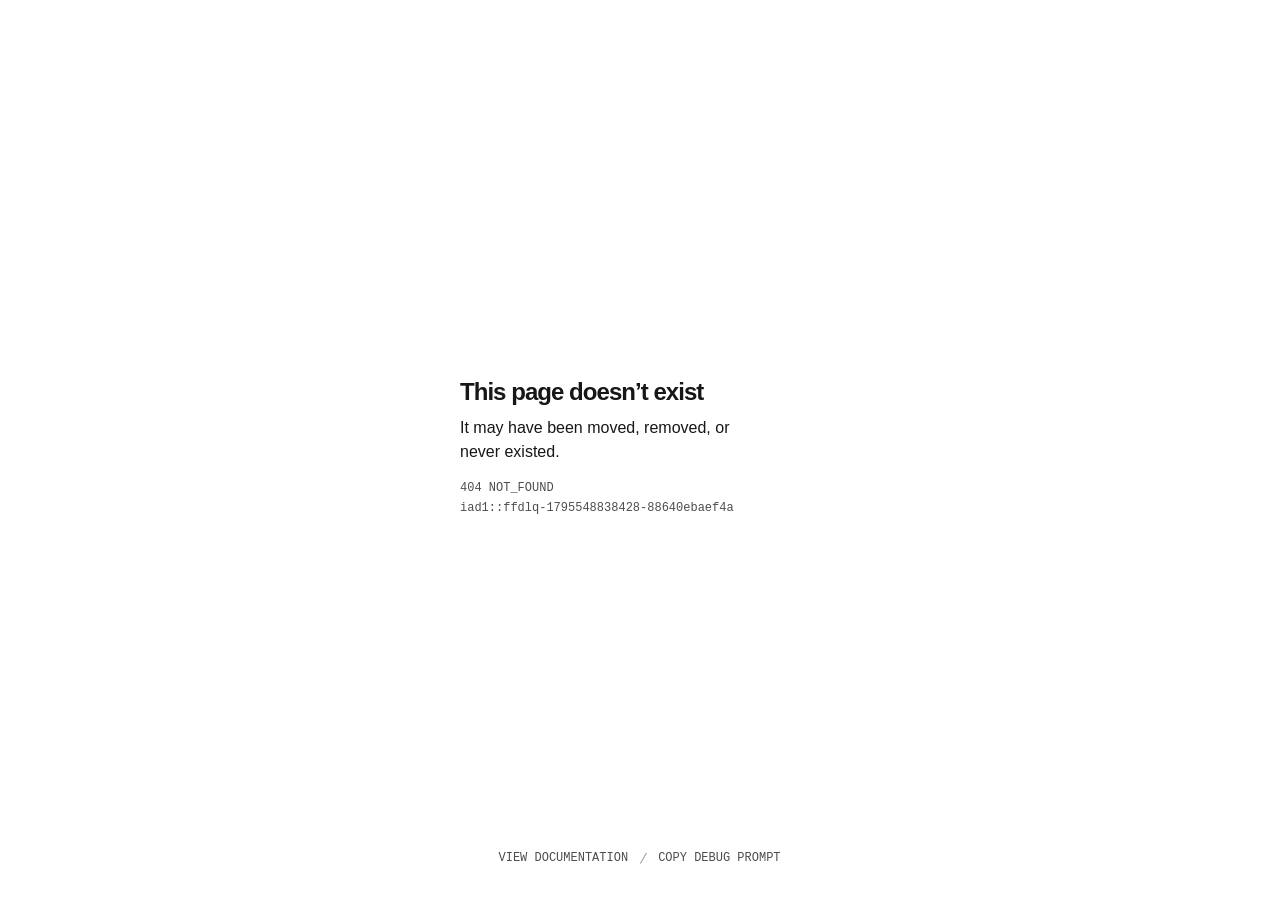
<file: portfolio.html>
<!doctype html><html lang=en><meta charset=utf-8><meta name=viewport content="width=device-width,initial-scale=1"><meta name=theme-color content=#0a0a0a media="(prefers-color-scheme: dark)"><meta name=theme-color content=#ffffff media="(prefers-color-scheme: light)"><title>404: NOT_FOUND</title><style>:root{color-scheme:dark;--content-width: 283px;--content-max-width: 360px;--background: #0a0a0a;--foreground: #ededed;--copy: #ffffff;--secondary: #a0a0a0;--button-background: #ededed;--button-background-hover: #d8d8d8;--button-foreground: #0a0a0a;--divider: #878787;--focus: #0070f3}@media(prefers-color-scheme:light){:root{color-scheme:light;--background: #ffffff;--foreground: #171717;--copy: #171717;--secondary: #4d4d4d;--button-background: #171717;--button-background-hover: #333333;--button-foreground: #ffffff;--divider: #a8a8a8}}*,*::before,*::after{box-sizing:border-box}html,body{min-height:100%}body{margin:0;background:var(--background);color:var(--foreground);font-family:geist,-apple-system,BlinkMacSystemFont,segoe ui,helvetica neue,Arial,sans-serif;font-synthesis:none;-webkit-font-smoothing:antialiased;text-rendering:optimizeLegibility}main{display:grid;min-height:100vh;min-height:100svh;place-items:center;padding:32px}.error-page{width:fit-content;min-width:min(var(--content-width),100%);max-width:min(var(--content-max-width),calc(100vw - 64px));transform:translateY(-4px)}h1,p{margin:0}h1{color:var(--foreground);font-size:24px;font-weight:600;letter-spacing:-.96px;line-height:32px;overflow-wrap:anywhere;text-wrap:pretty}.description{width:100%;margin-top:8px;color:var(--copy);font-size:16px;font-weight:400;line-height:24px;overflow-wrap:anywhere;text-wrap:pretty}.primary-action{appearance:none;display:inline-flex;align-items:center;justify-content:center;min-width:0;height:32px;margin-top:24px;padding:0 12px;border:0;border-radius:6px;background:var(--button-background);color:var(--button-foreground);cursor:pointer;font:inherit;font-size:14px;font-weight:500;line-height:20px;text-decoration:none;transition:background-color 150ms ease,transform 150ms ease;user-select:none}.primary-action[hidden]{display:none}.primary-action[hidden]~.metadata{margin-top:16px}.primary-action:hover{background:var(--button-background-hover)}.primary-action:active{transform:scale(0.98)}.primary-action:focus-visible,.secondary-action:focus-visible{border-radius:6px;outline:2px solid var(--focus);outline-offset:2px}.secondary-actions{position:fixed;bottom:calc(34px + env(safe-area-inset-bottom));left:50%;z-index:1;display:flex;align-items:center;gap:12px;width:var(--content-width);max-width:calc(100vw - 64px);transform:translateX(-50%)}.secondary-action{appearance:none;position:relative;display:flex;align-items:center;justify-content:center;padding:0;border:0;background:0 0;color:var(--secondary);cursor:pointer;font-family:geist mono,sfmono-regular,Consolas,liberation mono,Menlo,monospace;font-size:12px;font-weight:400;letter-spacing:0;line-height:16px;text-decoration:none;text-transform:uppercase;transition:color 150ms ease;user-select:none;white-space:nowrap}.secondary-action::before{position:absolute;inset:-4px 0;content:""}.secondary-action:hover{color:var(--foreground)}.copy-confirmation-icon{position:absolute;top:2px;left:calc(100% + 8px);display:block;width:12px;height:12px;color:var(--secondary);opacity:0;pointer-events:none}.copy-debug-prompt[data-copied] .copy-confirmation-icon{opacity:1}.copy-status{position:absolute;width:1px;height:1px;padding:0;margin:-1px;overflow:hidden;clip:rect(0,0,0,0);white-space:nowrap;border:0}.secondary-action-separator{display:block;flex:none;width:6px;height:10.392px;color:var(--divider);overflow:visible}.metadata{display:flex;flex-direction:column;gap:4px;width:100%;margin-top:23px;color:var(--secondary);font-family:geist mono,sfmono-regular,Consolas,liberation mono,Menlo,monospace;font-size:12px;font-weight:400;letter-spacing:0;line-height:16px;overflow-wrap:anywhere}.metadata-status{text-transform:uppercase}.error-page:not(:has(.primary-action)) .metadata{margin-top:8px}@media(max-width:500px){main{padding:24px}.error-page{max-width:min(var(--content-max-width),calc(100vw - 48px))}.secondary-actions{bottom:calc(24px + env(safe-area-inset-bottom));max-width:calc(100vw - 48px)}.secondary-actions-with-logs{flex-direction:column;align-items:flex-start;gap:8px}.secondary-actions-with-logs .secondary-action-separator{display:none}}@media(prefers-reduced-motion:reduce){.primary-action,.secondary-action{transition:none}}</style><main><section class=error-page aria-labelledby=error-title><h1 id=error-title>This page doesn’t exist</h1><p class=description>It may have been moved, removed, or never existed.</p><button id=go-back-button class=primary-action type=button hidden onclick=history.back()>Go back</button>
<script>if(window.navigation&&window.navigation.canGoBack){document.getElementById('go-back-button').hidden=false}</script><div class=metadata aria-label="HTTP status, error code, and request ID"><p class=metadata-status>404 NOT_FOUND<p>iad1::ffdlq-1795548838428-88640ebaef4a</div></section></main><div class="secondary-actions" aria-label="Documentation, logs, and debugging actions"><a href="https://vercel.com/docs/errors/not_found" class="secondary-action view-documentation" target=_blank rel=noopener aria-label="View NOT_FOUND documentation"><span>View Documentation</span></a><svg class="secondary-action-separator" viewBox="0 0 6 10.3923" fill="none" aria-hidden="true" focusable="false"
      ><path d="M0 10.3923 6 0z" stroke="currentcolor" /></svg>
<button class="secondary-action copy-debug-prompt" type=button data-prompt="Debug this error

404 NOT_FOUND

Request ID: iad1::ffdlq-1795548838428-88640ebaef4a
URL: {url}
User agent: Mozilla&#47;5.0 (compatible; HTTrack&#47;3.x; +https:&#47;&#47;www.httrack.com&#47;)
Docs for this error code: https:&#47;&#47;vercel.com&#47;docs&#47;errors&#47;not_found" data-error-code="NOT_FOUND" data-default-label="Copy NOT_FOUND debugging instructions to clipboard" aria-label="Copy NOT_FOUND debugging instructions to clipboard" onclick=copyDebugPrompt(this) onblur=resetCopyFeedback(this)>
<span>Copy Debug Prompt</span><svg class="copy-confirmation-icon" width="12" height="12" viewBox="0 0 12 12" fill="none" xmlns="http://www.w3.org/2000/svg" aria-hidden="true" focusable="false"
        ><path d="M11.6699 3.00049 11.2715 3.39795 4.67676 9.99268C4.16434 10.505 3.33387 10.5048 2.82129 9.99268L.726562 7.89795.328125 7.50049 1.12402 6.70459 1.52148 7.10303 3.61621 9.19775C3.68945 9.2705 3.80876 9.27077 3.88184 9.19775L10.4766 2.60303 10.874 2.20459 11.6699 3.00049z" fill="currentcolor"
          /></svg></button>
<span class=copy-status role=status aria-live=polite></span></div><script>function resetCopyFeedback(button){clearTimeout(button.copyConfirmationTimeout)
delete button.dataset.copied
if(button.dataset.defaultLabel){button.setAttribute('aria-label',button.dataset.defaultLabel)}else{button.removeAttribute('aria-label')}
var status=button.parentNode.querySelector('.copy-status')
if(status)status.textContent=''}
function showCopyFeedback(button,copied){resetCopyFeedback(button)
if(copied)button.dataset.copied=''
var message=copied?'Copied '+button.dataset.errorCode+' debugging instructions to clipboard':'Unable to copy '+button.dataset.errorCode+' debugging instructions'
button.setAttribute('aria-label',message)
var status=button.parentNode.querySelector('.copy-status')
if(status)status.textContent=message
button.copyConfirmationTimeout=setTimeout(function(){resetCopyFeedback(button)},1300)}
function copyDebugPrompt(button){var onFailure=function(){showCopyFeedback(button,false)}
try{if(!navigator.clipboard||typeof navigator.clipboard.writeText!=='function'){onFailure()
return}
var prompt=button.dataset.prompt.split('{url}').join(window.location.href)
navigator.clipboard.writeText(prompt).then(function(){showCopyFeedback(button,true)},onFailure)}catch(_error){onFailure()}}</script>
</file>
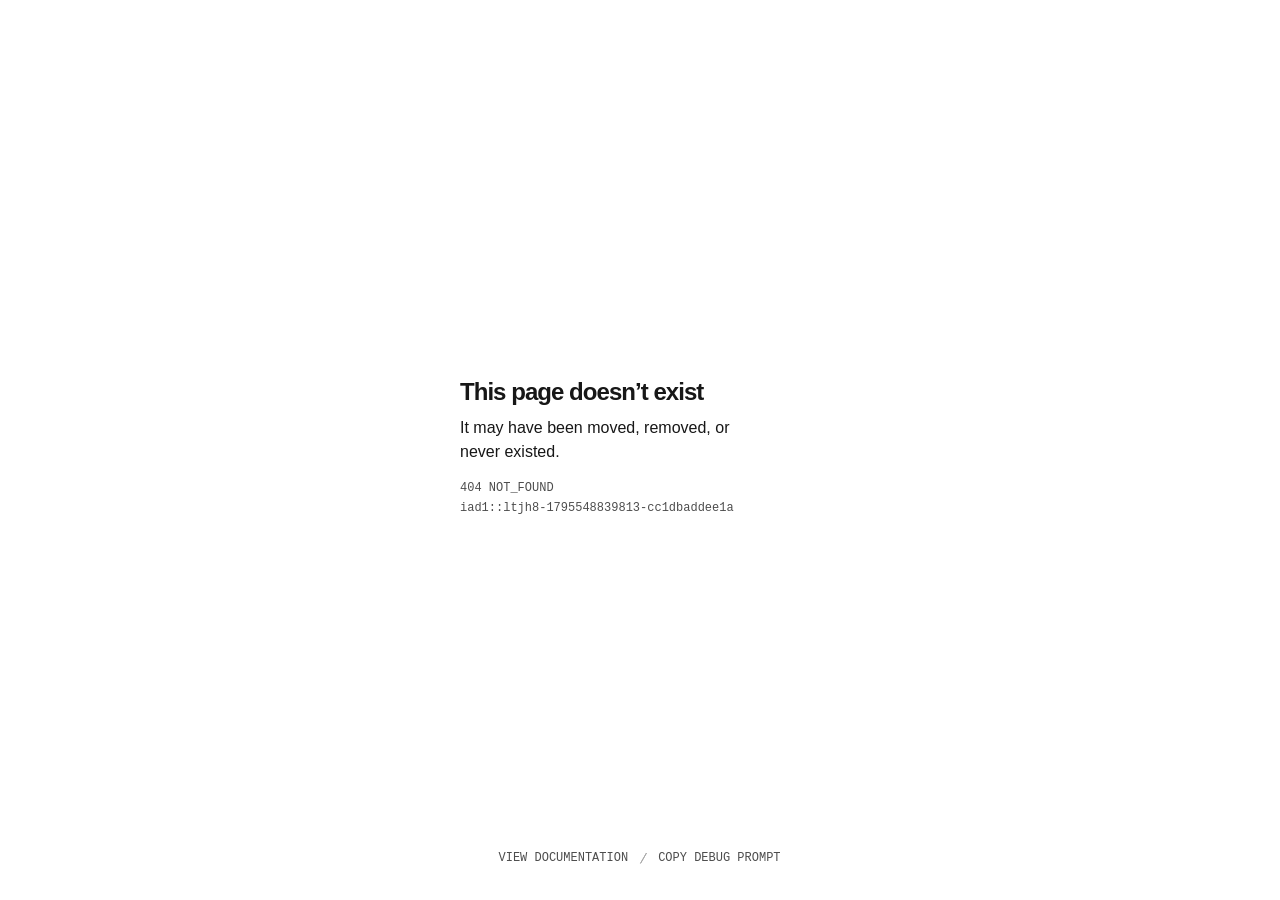
<file: assets/images/david.jpeg0.html>
<!doctype html><html lang=en><meta charset=utf-8><meta name=viewport content="width=device-width,initial-scale=1"><meta name=theme-color content=#0a0a0a media="(prefers-color-scheme: dark)"><meta name=theme-color content=#ffffff media="(prefers-color-scheme: light)"><title>404: NOT_FOUND</title><style>:root{color-scheme:dark;--content-width: 283px;--content-max-width: 360px;--background: #0a0a0a;--foreground: #ededed;--copy: #ffffff;--secondary: #a0a0a0;--button-background: #ededed;--button-background-hover: #d8d8d8;--button-foreground: #0a0a0a;--divider: #878787;--focus: #0070f3}@media(prefers-color-scheme:light){:root{color-scheme:light;--background: #ffffff;--foreground: #171717;--copy: #171717;--secondary: #4d4d4d;--button-background: #171717;--button-background-hover: #333333;--button-foreground: #ffffff;--divider: #a8a8a8}}*,*::before,*::after{box-sizing:border-box}html,body{min-height:100%}body{margin:0;background:var(--background);color:var(--foreground);font-family:geist,-apple-system,BlinkMacSystemFont,segoe ui,helvetica neue,Arial,sans-serif;font-synthesis:none;-webkit-font-smoothing:antialiased;text-rendering:optimizeLegibility}main{display:grid;min-height:100vh;min-height:100svh;place-items:center;padding:32px}.error-page{width:fit-content;min-width:min(var(--content-width),100%);max-width:min(var(--content-max-width),calc(100vw - 64px));transform:translateY(-4px)}h1,p{margin:0}h1{color:var(--foreground);font-size:24px;font-weight:600;letter-spacing:-.96px;line-height:32px;overflow-wrap:anywhere;text-wrap:pretty}.description{width:100%;margin-top:8px;color:var(--copy);font-size:16px;font-weight:400;line-height:24px;overflow-wrap:anywhere;text-wrap:pretty}.primary-action{appearance:none;display:inline-flex;align-items:center;justify-content:center;min-width:0;height:32px;margin-top:24px;padding:0 12px;border:0;border-radius:6px;background:var(--button-background);color:var(--button-foreground);cursor:pointer;font:inherit;font-size:14px;font-weight:500;line-height:20px;text-decoration:none;transition:background-color 150ms ease,transform 150ms ease;user-select:none}.primary-action[hidden]{display:none}.primary-action[hidden]~.metadata{margin-top:16px}.primary-action:hover{background:var(--button-background-hover)}.primary-action:active{transform:scale(0.98)}.primary-action:focus-visible,.secondary-action:focus-visible{border-radius:6px;outline:2px solid var(--focus);outline-offset:2px}.secondary-actions{position:fixed;bottom:calc(34px + env(safe-area-inset-bottom));left:50%;z-index:1;display:flex;align-items:center;gap:12px;width:var(--content-width);max-width:calc(100vw - 64px);transform:translateX(-50%)}.secondary-action{appearance:none;position:relative;display:flex;align-items:center;justify-content:center;padding:0;border:0;background:0 0;color:var(--secondary);cursor:pointer;font-family:geist mono,sfmono-regular,Consolas,liberation mono,Menlo,monospace;font-size:12px;font-weight:400;letter-spacing:0;line-height:16px;text-decoration:none;text-transform:uppercase;transition:color 150ms ease;user-select:none;white-space:nowrap}.secondary-action::before{position:absolute;inset:-4px 0;content:""}.secondary-action:hover{color:var(--foreground)}.copy-confirmation-icon{position:absolute;top:2px;left:calc(100% + 8px);display:block;width:12px;height:12px;color:var(--secondary);opacity:0;pointer-events:none}.copy-debug-prompt[data-copied] .copy-confirmation-icon{opacity:1}.copy-status{position:absolute;width:1px;height:1px;padding:0;margin:-1px;overflow:hidden;clip:rect(0,0,0,0);white-space:nowrap;border:0}.secondary-action-separator{display:block;flex:none;width:6px;height:10.392px;color:var(--divider);overflow:visible}.metadata{display:flex;flex-direction:column;gap:4px;width:100%;margin-top:23px;color:var(--secondary);font-family:geist mono,sfmono-regular,Consolas,liberation mono,Menlo,monospace;font-size:12px;font-weight:400;letter-spacing:0;line-height:16px;overflow-wrap:anywhere}.metadata-status{text-transform:uppercase}.error-page:not(:has(.primary-action)) .metadata{margin-top:8px}@media(max-width:500px){main{padding:24px}.error-page{max-width:min(var(--content-max-width),calc(100vw - 48px))}.secondary-actions{bottom:calc(24px + env(safe-area-inset-bottom));max-width:calc(100vw - 48px)}.secondary-actions-with-logs{flex-direction:column;align-items:flex-start;gap:8px}.secondary-actions-with-logs .secondary-action-separator{display:none}}@media(prefers-reduced-motion:reduce){.primary-action,.secondary-action{transition:none}}</style><main><section class=error-page aria-labelledby=error-title><h1 id=error-title>This page doesn’t exist</h1><p class=description>It may have been moved, removed, or never existed.</p><button id=go-back-button class=primary-action type=button hidden onclick=history.back()>Go back</button>
<script>if(window.navigation&&window.navigation.canGoBack){document.getElementById('go-back-button').hidden=false}</script><div class=metadata aria-label="HTTP status, error code, and request ID"><p class=metadata-status>404 NOT_FOUND<p>iad1::ltjh8-1795548839813-cc1dbaddee1a</div></section></main><div class="secondary-actions" aria-label="Documentation, logs, and debugging actions"><a href="https://vercel.com/docs/errors/not_found" class="secondary-action view-documentation" target=_blank rel=noopener aria-label="View NOT_FOUND documentation"><span>View Documentation</span></a><svg class="secondary-action-separator" viewBox="0 0 6 10.3923" fill="none" aria-hidden="true" focusable="false"
      ><path d="M0 10.3923 6 0z" stroke="currentcolor" /></svg>
<button class="secondary-action copy-debug-prompt" type=button data-prompt="Debug this error

404 NOT_FOUND

Request ID: iad1::ltjh8-1795548839813-cc1dbaddee1a
URL: {url}
User agent: Mozilla&#47;5.0 (compatible; HTTrack&#47;3.x; +https:&#47;&#47;www.httrack.com&#47;)
Docs for this error code: https:&#47;&#47;vercel.com&#47;docs&#47;errors&#47;not_found" data-error-code="NOT_FOUND" data-default-label="Copy NOT_FOUND debugging instructions to clipboard" aria-label="Copy NOT_FOUND debugging instructions to clipboard" onclick=copyDebugPrompt(this) onblur=resetCopyFeedback(this)>
<span>Copy Debug Prompt</span><svg class="copy-confirmation-icon" width="12" height="12" viewBox="0 0 12 12" fill="none" xmlns="http://www.w3.org/2000/svg" aria-hidden="true" focusable="false"
        ><path d="M11.6699 3.00049 11.2715 3.39795 4.67676 9.99268C4.16434 10.505 3.33387 10.5048 2.82129 9.99268L.726562 7.89795.328125 7.50049 1.12402 6.70459 1.52148 7.10303 3.61621 9.19775C3.68945 9.2705 3.80876 9.27077 3.88184 9.19775L10.4766 2.60303 10.874 2.20459 11.6699 3.00049z" fill="currentcolor"
          /></svg></button>
<span class=copy-status role=status aria-live=polite></span></div><script>function resetCopyFeedback(button){clearTimeout(button.copyConfirmationTimeout)
delete button.dataset.copied
if(button.dataset.defaultLabel){button.setAttribute('aria-label',button.dataset.defaultLabel)}else{button.removeAttribute('aria-label')}
var status=button.parentNode.querySelector('.copy-status')
if(status)status.textContent=''}
function showCopyFeedback(button,copied){resetCopyFeedback(button)
if(copied)button.dataset.copied=''
var message=copied?'Copied '+button.dataset.errorCode+' debugging instructions to clipboard':'Unable to copy '+button.dataset.errorCode+' debugging instructions'
button.setAttribute('aria-label',message)
var status=button.parentNode.querySelector('.copy-status')
if(status)status.textContent=message
button.copyConfirmationTimeout=setTimeout(function(){resetCopyFeedback(button)},1300)}
function copyDebugPrompt(button){var onFailure=function(){showCopyFeedback(button,false)}
try{if(!navigator.clipboard||typeof navigator.clipboard.writeText!=='function'){onFailure()
return}
var prompt=button.dataset.prompt.split('{url}').join(window.location.href)
navigator.clipboard.writeText(prompt).then(function(){showCopyFeedback(button,true)},onFailure)}catch(_error){onFailure()}}</script>
</file>
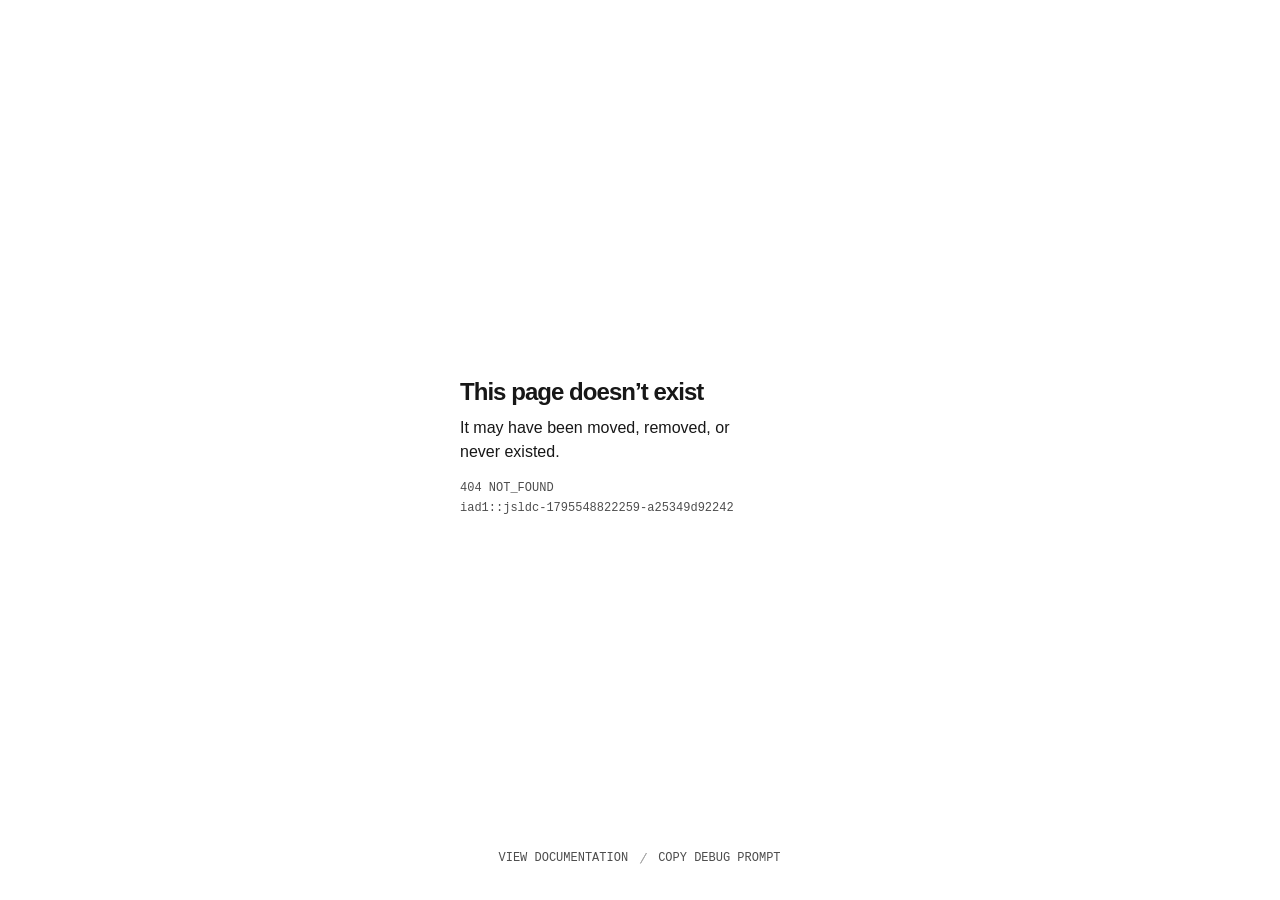
<file: assets/images/emma.html>
<!doctype html><html lang=en><meta charset=utf-8><meta name=viewport content="width=device-width,initial-scale=1"><meta name=theme-color content=#0a0a0a media="(prefers-color-scheme: dark)"><meta name=theme-color content=#ffffff media="(prefers-color-scheme: light)"><title>404: NOT_FOUND</title><style>:root{color-scheme:dark;--content-width: 283px;--content-max-width: 360px;--background: #0a0a0a;--foreground: #ededed;--copy: #ffffff;--secondary: #a0a0a0;--button-background: #ededed;--button-background-hover: #d8d8d8;--button-foreground: #0a0a0a;--divider: #878787;--focus: #0070f3}@media(prefers-color-scheme:light){:root{color-scheme:light;--background: #ffffff;--foreground: #171717;--copy: #171717;--secondary: #4d4d4d;--button-background: #171717;--button-background-hover: #333333;--button-foreground: #ffffff;--divider: #a8a8a8}}*,*::before,*::after{box-sizing:border-box}html,body{min-height:100%}body{margin:0;background:var(--background);color:var(--foreground);font-family:geist,-apple-system,BlinkMacSystemFont,segoe ui,helvetica neue,Arial,sans-serif;font-synthesis:none;-webkit-font-smoothing:antialiased;text-rendering:optimizeLegibility}main{display:grid;min-height:100vh;min-height:100svh;place-items:center;padding:32px}.error-page{width:fit-content;min-width:min(var(--content-width),100%);max-width:min(var(--content-max-width),calc(100vw - 64px));transform:translateY(-4px)}h1,p{margin:0}h1{color:var(--foreground);font-size:24px;font-weight:600;letter-spacing:-.96px;line-height:32px;overflow-wrap:anywhere;text-wrap:pretty}.description{width:100%;margin-top:8px;color:var(--copy);font-size:16px;font-weight:400;line-height:24px;overflow-wrap:anywhere;text-wrap:pretty}.primary-action{appearance:none;display:inline-flex;align-items:center;justify-content:center;min-width:0;height:32px;margin-top:24px;padding:0 12px;border:0;border-radius:6px;background:var(--button-background);color:var(--button-foreground);cursor:pointer;font:inherit;font-size:14px;font-weight:500;line-height:20px;text-decoration:none;transition:background-color 150ms ease,transform 150ms ease;user-select:none}.primary-action[hidden]{display:none}.primary-action[hidden]~.metadata{margin-top:16px}.primary-action:hover{background:var(--button-background-hover)}.primary-action:active{transform:scale(0.98)}.primary-action:focus-visible,.secondary-action:focus-visible{border-radius:6px;outline:2px solid var(--focus);outline-offset:2px}.secondary-actions{position:fixed;bottom:calc(34px + env(safe-area-inset-bottom));left:50%;z-index:1;display:flex;align-items:center;gap:12px;width:var(--content-width);max-width:calc(100vw - 64px);transform:translateX(-50%)}.secondary-action{appearance:none;position:relative;display:flex;align-items:center;justify-content:center;padding:0;border:0;background:0 0;color:var(--secondary);cursor:pointer;font-family:geist mono,sfmono-regular,Consolas,liberation mono,Menlo,monospace;font-size:12px;font-weight:400;letter-spacing:0;line-height:16px;text-decoration:none;text-transform:uppercase;transition:color 150ms ease;user-select:none;white-space:nowrap}.secondary-action::before{position:absolute;inset:-4px 0;content:""}.secondary-action:hover{color:var(--foreground)}.copy-confirmation-icon{position:absolute;top:2px;left:calc(100% + 8px);display:block;width:12px;height:12px;color:var(--secondary);opacity:0;pointer-events:none}.copy-debug-prompt[data-copied] .copy-confirmation-icon{opacity:1}.copy-status{position:absolute;width:1px;height:1px;padding:0;margin:-1px;overflow:hidden;clip:rect(0,0,0,0);white-space:nowrap;border:0}.secondary-action-separator{display:block;flex:none;width:6px;height:10.392px;color:var(--divider);overflow:visible}.metadata{display:flex;flex-direction:column;gap:4px;width:100%;margin-top:23px;color:var(--secondary);font-family:geist mono,sfmono-regular,Consolas,liberation mono,Menlo,monospace;font-size:12px;font-weight:400;letter-spacing:0;line-height:16px;overflow-wrap:anywhere}.metadata-status{text-transform:uppercase}.error-page:not(:has(.primary-action)) .metadata{margin-top:8px}@media(max-width:500px){main{padding:24px}.error-page{max-width:min(var(--content-max-width),calc(100vw - 48px))}.secondary-actions{bottom:calc(24px + env(safe-area-inset-bottom));max-width:calc(100vw - 48px)}.secondary-actions-with-logs{flex-direction:column;align-items:flex-start;gap:8px}.secondary-actions-with-logs .secondary-action-separator{display:none}}@media(prefers-reduced-motion:reduce){.primary-action,.secondary-action{transition:none}}</style><main><section class=error-page aria-labelledby=error-title><h1 id=error-title>This page doesn’t exist</h1><p class=description>It may have been moved, removed, or never existed.</p><button id=go-back-button class=primary-action type=button hidden onclick=history.back()>Go back</button>
<script>if(window.navigation&&window.navigation.canGoBack){document.getElementById('go-back-button').hidden=false}</script><div class=metadata aria-label="HTTP status, error code, and request ID"><p class=metadata-status>404 NOT_FOUND<p>iad1::jsldc-1795548822259-a25349d92242</div></section></main><div class="secondary-actions" aria-label="Documentation, logs, and debugging actions"><a href="https://vercel.com/docs/errors/not_found" class="secondary-action view-documentation" target=_blank rel=noopener aria-label="View NOT_FOUND documentation"><span>View Documentation</span></a><svg class="secondary-action-separator" viewBox="0 0 6 10.3923" fill="none" aria-hidden="true" focusable="false"
      ><path d="M0 10.3923 6 0z" stroke="currentcolor" /></svg>
<button class="secondary-action copy-debug-prompt" type=button data-prompt="Debug this error

404 NOT_FOUND

Request ID: iad1::jsldc-1795548822259-a25349d92242
URL: {url}
User agent: Mozilla&#47;5.0 (compatible; HTTrack&#47;3.x; +https:&#47;&#47;www.httrack.com&#47;)
Docs for this error code: https:&#47;&#47;vercel.com&#47;docs&#47;errors&#47;not_found" data-error-code="NOT_FOUND" data-default-label="Copy NOT_FOUND debugging instructions to clipboard" aria-label="Copy NOT_FOUND debugging instructions to clipboard" onclick=copyDebugPrompt(this) onblur=resetCopyFeedback(this)>
<span>Copy Debug Prompt</span><svg class="copy-confirmation-icon" width="12" height="12" viewBox="0 0 12 12" fill="none" xmlns="http://www.w3.org/2000/svg" aria-hidden="true" focusable="false"
        ><path d="M11.6699 3.00049 11.2715 3.39795 4.67676 9.99268C4.16434 10.505 3.33387 10.5048 2.82129 9.99268L.726562 7.89795.328125 7.50049 1.12402 6.70459 1.52148 7.10303 3.61621 9.19775C3.68945 9.2705 3.80876 9.27077 3.88184 9.19775L10.4766 2.60303 10.874 2.20459 11.6699 3.00049z" fill="currentcolor"
          /></svg></button>
<span class=copy-status role=status aria-live=polite></span></div><script>function resetCopyFeedback(button){clearTimeout(button.copyConfirmationTimeout)
delete button.dataset.copied
if(button.dataset.defaultLabel){button.setAttribute('aria-label',button.dataset.defaultLabel)}else{button.removeAttribute('aria-label')}
var status=button.parentNode.querySelector('.copy-status')
if(status)status.textContent=''}
function showCopyFeedback(button,copied){resetCopyFeedback(button)
if(copied)button.dataset.copied=''
var message=copied?'Copied '+button.dataset.errorCode+' debugging instructions to clipboard':'Unable to copy '+button.dataset.errorCode+' debugging instructions'
button.setAttribute('aria-label',message)
var status=button.parentNode.querySelector('.copy-status')
if(status)status.textContent=message
button.copyConfirmationTimeout=setTimeout(function(){resetCopyFeedback(button)},1300)}
function copyDebugPrompt(button){var onFailure=function(){showCopyFeedback(button,false)}
try{if(!navigator.clipboard||typeof navigator.clipboard.writeText!=='function'){onFailure()
return}
var prompt=button.dataset.prompt.split('{url}').join(window.location.href)
navigator.clipboard.writeText(prompt).then(function(){showCopyFeedback(button,true)},onFailure)}catch(_error){onFailure()}}</script>
</file>
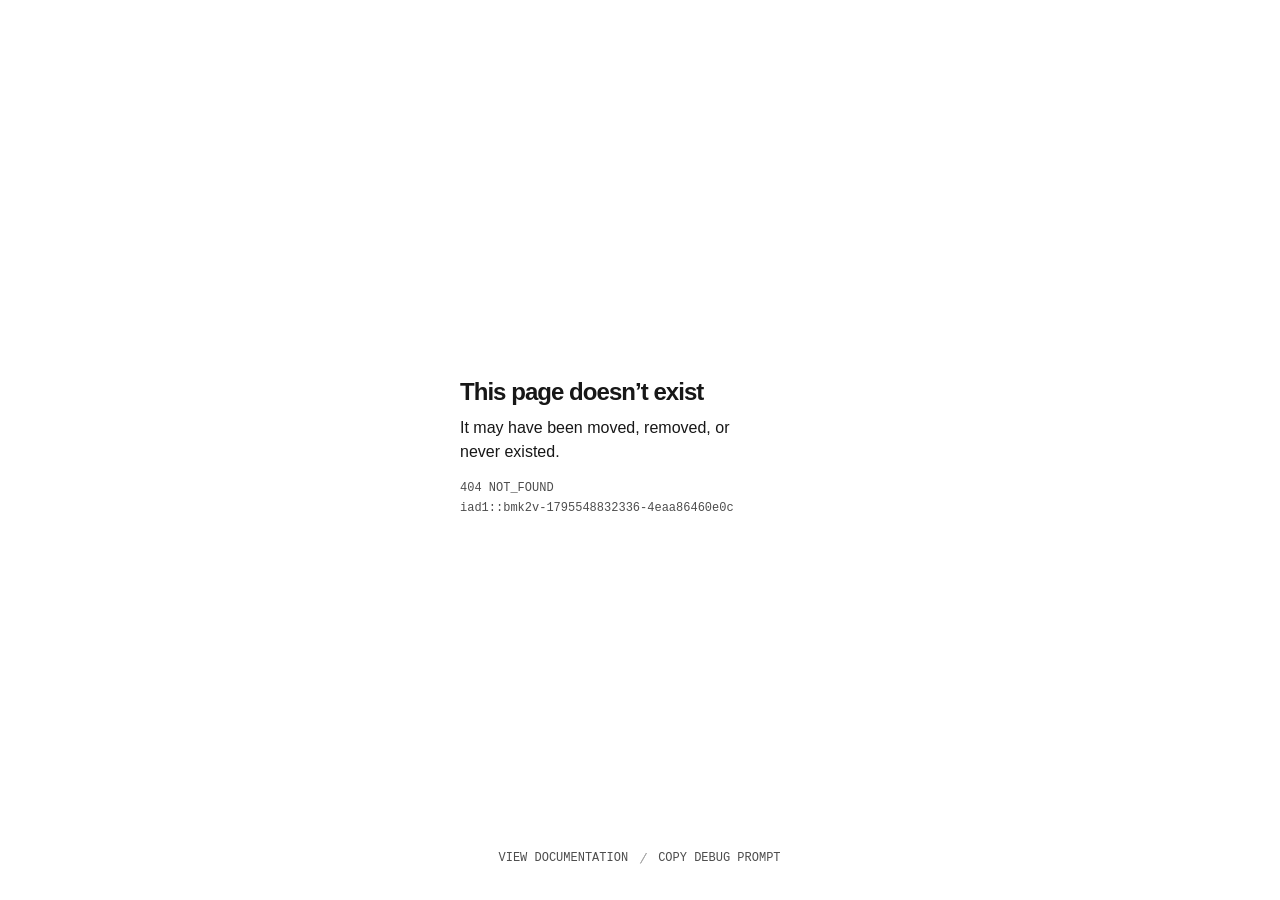
<file: assets/css/assets/images/project.html>
<!doctype html><html lang=en><meta charset=utf-8><meta name=viewport content="width=device-width,initial-scale=1"><meta name=theme-color content=#0a0a0a media="(prefers-color-scheme: dark)"><meta name=theme-color content=#ffffff media="(prefers-color-scheme: light)"><title>404: NOT_FOUND</title><style>:root{color-scheme:dark;--content-width: 283px;--content-max-width: 360px;--background: #0a0a0a;--foreground: #ededed;--copy: #ffffff;--secondary: #a0a0a0;--button-background: #ededed;--button-background-hover: #d8d8d8;--button-foreground: #0a0a0a;--divider: #878787;--focus: #0070f3}@media(prefers-color-scheme:light){:root{color-scheme:light;--background: #ffffff;--foreground: #171717;--copy: #171717;--secondary: #4d4d4d;--button-background: #171717;--button-background-hover: #333333;--button-foreground: #ffffff;--divider: #a8a8a8}}*,*::before,*::after{box-sizing:border-box}html,body{min-height:100%}body{margin:0;background:var(--background);color:var(--foreground);font-family:geist,-apple-system,BlinkMacSystemFont,segoe ui,helvetica neue,Arial,sans-serif;font-synthesis:none;-webkit-font-smoothing:antialiased;text-rendering:optimizeLegibility}main{display:grid;min-height:100vh;min-height:100svh;place-items:center;padding:32px}.error-page{width:fit-content;min-width:min(var(--content-width),100%);max-width:min(var(--content-max-width),calc(100vw - 64px));transform:translateY(-4px)}h1,p{margin:0}h1{color:var(--foreground);font-size:24px;font-weight:600;letter-spacing:-.96px;line-height:32px;overflow-wrap:anywhere;text-wrap:pretty}.description{width:100%;margin-top:8px;color:var(--copy);font-size:16px;font-weight:400;line-height:24px;overflow-wrap:anywhere;text-wrap:pretty}.primary-action{appearance:none;display:inline-flex;align-items:center;justify-content:center;min-width:0;height:32px;margin-top:24px;padding:0 12px;border:0;border-radius:6px;background:var(--button-background);color:var(--button-foreground);cursor:pointer;font:inherit;font-size:14px;font-weight:500;line-height:20px;text-decoration:none;transition:background-color 150ms ease,transform 150ms ease;user-select:none}.primary-action[hidden]{display:none}.primary-action[hidden]~.metadata{margin-top:16px}.primary-action:hover{background:var(--button-background-hover)}.primary-action:active{transform:scale(0.98)}.primary-action:focus-visible,.secondary-action:focus-visible{border-radius:6px;outline:2px solid var(--focus);outline-offset:2px}.secondary-actions{position:fixed;bottom:calc(34px + env(safe-area-inset-bottom));left:50%;z-index:1;display:flex;align-items:center;gap:12px;width:var(--content-width);max-width:calc(100vw - 64px);transform:translateX(-50%)}.secondary-action{appearance:none;position:relative;display:flex;align-items:center;justify-content:center;padding:0;border:0;background:0 0;color:var(--secondary);cursor:pointer;font-family:geist mono,sfmono-regular,Consolas,liberation mono,Menlo,monospace;font-size:12px;font-weight:400;letter-spacing:0;line-height:16px;text-decoration:none;text-transform:uppercase;transition:color 150ms ease;user-select:none;white-space:nowrap}.secondary-action::before{position:absolute;inset:-4px 0;content:""}.secondary-action:hover{color:var(--foreground)}.copy-confirmation-icon{position:absolute;top:2px;left:calc(100% + 8px);display:block;width:12px;height:12px;color:var(--secondary);opacity:0;pointer-events:none}.copy-debug-prompt[data-copied] .copy-confirmation-icon{opacity:1}.copy-status{position:absolute;width:1px;height:1px;padding:0;margin:-1px;overflow:hidden;clip:rect(0,0,0,0);white-space:nowrap;border:0}.secondary-action-separator{display:block;flex:none;width:6px;height:10.392px;color:var(--divider);overflow:visible}.metadata{display:flex;flex-direction:column;gap:4px;width:100%;margin-top:23px;color:var(--secondary);font-family:geist mono,sfmono-regular,Consolas,liberation mono,Menlo,monospace;font-size:12px;font-weight:400;letter-spacing:0;line-height:16px;overflow-wrap:anywhere}.metadata-status{text-transform:uppercase}.error-page:not(:has(.primary-action)) .metadata{margin-top:8px}@media(max-width:500px){main{padding:24px}.error-page{max-width:min(var(--content-max-width),calc(100vw - 48px))}.secondary-actions{bottom:calc(24px + env(safe-area-inset-bottom));max-width:calc(100vw - 48px)}.secondary-actions-with-logs{flex-direction:column;align-items:flex-start;gap:8px}.secondary-actions-with-logs .secondary-action-separator{display:none}}@media(prefers-reduced-motion:reduce){.primary-action,.secondary-action{transition:none}}</style><main><section class=error-page aria-labelledby=error-title><h1 id=error-title>This page doesn’t exist</h1><p class=description>It may have been moved, removed, or never existed.</p><button id=go-back-button class=primary-action type=button hidden onclick=history.back()>Go back</button>
<script>if(window.navigation&&window.navigation.canGoBack){document.getElementById('go-back-button').hidden=false}</script><div class=metadata aria-label="HTTP status, error code, and request ID"><p class=metadata-status>404 NOT_FOUND<p>iad1::bmk2v-1795548832336-4eaa86460e0c</div></section></main><div class="secondary-actions" aria-label="Documentation, logs, and debugging actions"><a href="https://vercel.com/docs/errors/not_found" class="secondary-action view-documentation" target=_blank rel=noopener aria-label="View NOT_FOUND documentation"><span>View Documentation</span></a><svg class="secondary-action-separator" viewBox="0 0 6 10.3923" fill="none" aria-hidden="true" focusable="false"
      ><path d="M0 10.3923 6 0z" stroke="currentcolor" /></svg>
<button class="secondary-action copy-debug-prompt" type=button data-prompt="Debug this error

404 NOT_FOUND

Request ID: iad1::bmk2v-1795548832336-4eaa86460e0c
URL: {url}
User agent: Mozilla&#47;5.0 (compatible; HTTrack&#47;3.x; +https:&#47;&#47;www.httrack.com&#47;)
Docs for this error code: https:&#47;&#47;vercel.com&#47;docs&#47;errors&#47;not_found" data-error-code="NOT_FOUND" data-default-label="Copy NOT_FOUND debugging instructions to clipboard" aria-label="Copy NOT_FOUND debugging instructions to clipboard" onclick=copyDebugPrompt(this) onblur=resetCopyFeedback(this)>
<span>Copy Debug Prompt</span><svg class="copy-confirmation-icon" width="12" height="12" viewBox="0 0 12 12" fill="none" xmlns="http://www.w3.org/2000/svg" aria-hidden="true" focusable="false"
        ><path d="M11.6699 3.00049 11.2715 3.39795 4.67676 9.99268C4.16434 10.505 3.33387 10.5048 2.82129 9.99268L.726562 7.89795.328125 7.50049 1.12402 6.70459 1.52148 7.10303 3.61621 9.19775C3.68945 9.2705 3.80876 9.27077 3.88184 9.19775L10.4766 2.60303 10.874 2.20459 11.6699 3.00049z" fill="currentcolor"
          /></svg></button>
<span class=copy-status role=status aria-live=polite></span></div><script>function resetCopyFeedback(button){clearTimeout(button.copyConfirmationTimeout)
delete button.dataset.copied
if(button.dataset.defaultLabel){button.setAttribute('aria-label',button.dataset.defaultLabel)}else{button.removeAttribute('aria-label')}
var status=button.parentNode.querySelector('.copy-status')
if(status)status.textContent=''}
function showCopyFeedback(button,copied){resetCopyFeedback(button)
if(copied)button.dataset.copied=''
var message=copied?'Copied '+button.dataset.errorCode+' debugging instructions to clipboard':'Unable to copy '+button.dataset.errorCode+' debugging instructions'
button.setAttribute('aria-label',message)
var status=button.parentNode.querySelector('.copy-status')
if(status)status.textContent=message
button.copyConfirmationTimeout=setTimeout(function(){resetCopyFeedback(button)},1300)}
function copyDebugPrompt(button){var onFailure=function(){showCopyFeedback(button,false)}
try{if(!navigator.clipboard||typeof navigator.clipboard.writeText!=='function'){onFailure()
return}
var prompt=button.dataset.prompt.split('{url}').join(window.location.href)
navigator.clipboard.writeText(prompt).then(function(){showCopyFeedback(button,true)},onFailure)}catch(_error){onFailure()}}</script>
</file>
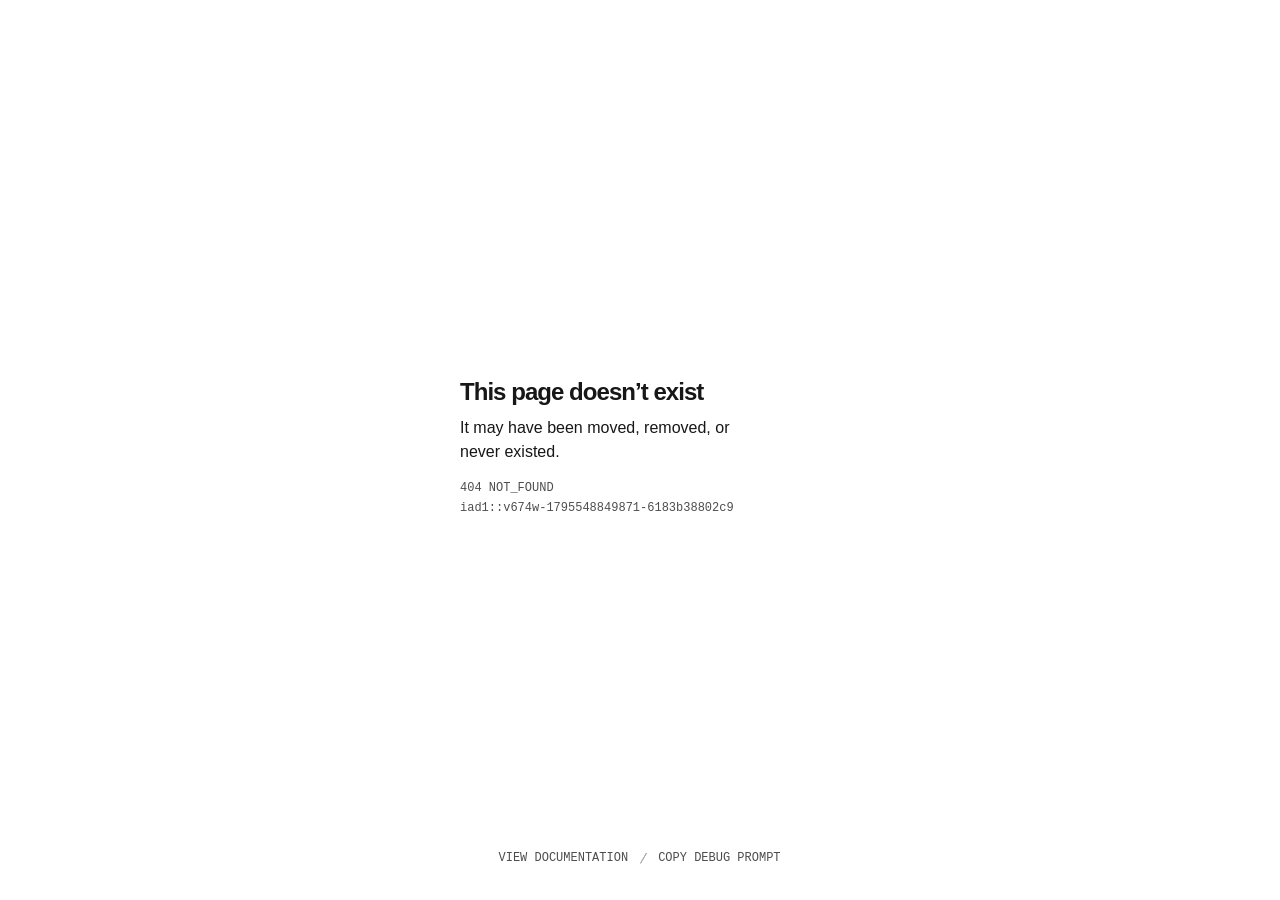
<file: THREE.LensFlare has been moved to/examples/jsm/objects/Lensflare.html>
<!doctype html><html lang=en><meta charset=utf-8><meta name=viewport content="width=device-width,initial-scale=1"><meta name=theme-color content=#0a0a0a media="(prefers-color-scheme: dark)"><meta name=theme-color content=#ffffff media="(prefers-color-scheme: light)"><title>404: NOT_FOUND</title><style>:root{color-scheme:dark;--content-width: 283px;--content-max-width: 360px;--background: #0a0a0a;--foreground: #ededed;--copy: #ffffff;--secondary: #a0a0a0;--button-background: #ededed;--button-background-hover: #d8d8d8;--button-foreground: #0a0a0a;--divider: #878787;--focus: #0070f3}@media(prefers-color-scheme:light){:root{color-scheme:light;--background: #ffffff;--foreground: #171717;--copy: #171717;--secondary: #4d4d4d;--button-background: #171717;--button-background-hover: #333333;--button-foreground: #ffffff;--divider: #a8a8a8}}*,*::before,*::after{box-sizing:border-box}html,body{min-height:100%}body{margin:0;background:var(--background);color:var(--foreground);font-family:geist,-apple-system,BlinkMacSystemFont,segoe ui,helvetica neue,Arial,sans-serif;font-synthesis:none;-webkit-font-smoothing:antialiased;text-rendering:optimizeLegibility}main{display:grid;min-height:100vh;min-height:100svh;place-items:center;padding:32px}.error-page{width:fit-content;min-width:min(var(--content-width),100%);max-width:min(var(--content-max-width),calc(100vw - 64px));transform:translateY(-4px)}h1,p{margin:0}h1{color:var(--foreground);font-size:24px;font-weight:600;letter-spacing:-.96px;line-height:32px;overflow-wrap:anywhere;text-wrap:pretty}.description{width:100%;margin-top:8px;color:var(--copy);font-size:16px;font-weight:400;line-height:24px;overflow-wrap:anywhere;text-wrap:pretty}.primary-action{appearance:none;display:inline-flex;align-items:center;justify-content:center;min-width:0;height:32px;margin-top:24px;padding:0 12px;border:0;border-radius:6px;background:var(--button-background);color:var(--button-foreground);cursor:pointer;font:inherit;font-size:14px;font-weight:500;line-height:20px;text-decoration:none;transition:background-color 150ms ease,transform 150ms ease;user-select:none}.primary-action[hidden]{display:none}.primary-action[hidden]~.metadata{margin-top:16px}.primary-action:hover{background:var(--button-background-hover)}.primary-action:active{transform:scale(0.98)}.primary-action:focus-visible,.secondary-action:focus-visible{border-radius:6px;outline:2px solid var(--focus);outline-offset:2px}.secondary-actions{position:fixed;bottom:calc(34px + env(safe-area-inset-bottom));left:50%;z-index:1;display:flex;align-items:center;gap:12px;width:var(--content-width);max-width:calc(100vw - 64px);transform:translateX(-50%)}.secondary-action{appearance:none;position:relative;display:flex;align-items:center;justify-content:center;padding:0;border:0;background:0 0;color:var(--secondary);cursor:pointer;font-family:geist mono,sfmono-regular,Consolas,liberation mono,Menlo,monospace;font-size:12px;font-weight:400;letter-spacing:0;line-height:16px;text-decoration:none;text-transform:uppercase;transition:color 150ms ease;user-select:none;white-space:nowrap}.secondary-action::before{position:absolute;inset:-4px 0;content:""}.secondary-action:hover{color:var(--foreground)}.copy-confirmation-icon{position:absolute;top:2px;left:calc(100% + 8px);display:block;width:12px;height:12px;color:var(--secondary);opacity:0;pointer-events:none}.copy-debug-prompt[data-copied] .copy-confirmation-icon{opacity:1}.copy-status{position:absolute;width:1px;height:1px;padding:0;margin:-1px;overflow:hidden;clip:rect(0,0,0,0);white-space:nowrap;border:0}.secondary-action-separator{display:block;flex:none;width:6px;height:10.392px;color:var(--divider);overflow:visible}.metadata{display:flex;flex-direction:column;gap:4px;width:100%;margin-top:23px;color:var(--secondary);font-family:geist mono,sfmono-regular,Consolas,liberation mono,Menlo,monospace;font-size:12px;font-weight:400;letter-spacing:0;line-height:16px;overflow-wrap:anywhere}.metadata-status{text-transform:uppercase}.error-page:not(:has(.primary-action)) .metadata{margin-top:8px}@media(max-width:500px){main{padding:24px}.error-page{max-width:min(var(--content-max-width),calc(100vw - 48px))}.secondary-actions{bottom:calc(24px + env(safe-area-inset-bottom));max-width:calc(100vw - 48px)}.secondary-actions-with-logs{flex-direction:column;align-items:flex-start;gap:8px}.secondary-actions-with-logs .secondary-action-separator{display:none}}@media(prefers-reduced-motion:reduce){.primary-action,.secondary-action{transition:none}}</style><main><section class=error-page aria-labelledby=error-title><h1 id=error-title>This page doesn’t exist</h1><p class=description>It may have been moved, removed, or never existed.</p><button id=go-back-button class=primary-action type=button hidden onclick=history.back()>Go back</button>
<script>if(window.navigation&&window.navigation.canGoBack){document.getElementById('go-back-button').hidden=false}</script><div class=metadata aria-label="HTTP status, error code, and request ID"><p class=metadata-status>404 NOT_FOUND<p>iad1::v674w-1795548849871-6183b38802c9</div></section></main><div class="secondary-actions" aria-label="Documentation, logs, and debugging actions"><a href="https://vercel.com/docs/errors/not_found" class="secondary-action view-documentation" target=_blank rel=noopener aria-label="View NOT_FOUND documentation"><span>View Documentation</span></a><svg class="secondary-action-separator" viewBox="0 0 6 10.3923" fill="none" aria-hidden="true" focusable="false"
      ><path d="M0 10.3923 6 0z" stroke="currentcolor" /></svg>
<button class="secondary-action copy-debug-prompt" type=button data-prompt="Debug this error

404 NOT_FOUND

Request ID: iad1::v674w-1795548849871-6183b38802c9
URL: {url}
User agent: Mozilla&#47;5.0 (compatible; HTTrack&#47;3.x; +https:&#47;&#47;www.httrack.com&#47;)
Docs for this error code: https:&#47;&#47;vercel.com&#47;docs&#47;errors&#47;not_found" data-error-code="NOT_FOUND" data-default-label="Copy NOT_FOUND debugging instructions to clipboard" aria-label="Copy NOT_FOUND debugging instructions to clipboard" onclick=copyDebugPrompt(this) onblur=resetCopyFeedback(this)>
<span>Copy Debug Prompt</span><svg class="copy-confirmation-icon" width="12" height="12" viewBox="0 0 12 12" fill="none" xmlns="http://www.w3.org/2000/svg" aria-hidden="true" focusable="false"
        ><path d="M11.6699 3.00049 11.2715 3.39795 4.67676 9.99268C4.16434 10.505 3.33387 10.5048 2.82129 9.99268L.726562 7.89795.328125 7.50049 1.12402 6.70459 1.52148 7.10303 3.61621 9.19775C3.68945 9.2705 3.80876 9.27077 3.88184 9.19775L10.4766 2.60303 10.874 2.20459 11.6699 3.00049z" fill="currentcolor"
          /></svg></button>
<span class=copy-status role=status aria-live=polite></span></div><script>function resetCopyFeedback(button){clearTimeout(button.copyConfirmationTimeout)
delete button.dataset.copied
if(button.dataset.defaultLabel){button.setAttribute('aria-label',button.dataset.defaultLabel)}else{button.removeAttribute('aria-label')}
var status=button.parentNode.querySelector('.copy-status')
if(status)status.textContent=''}
function showCopyFeedback(button,copied){resetCopyFeedback(button)
if(copied)button.dataset.copied=''
var message=copied?'Copied '+button.dataset.errorCode+' debugging instructions to clipboard':'Unable to copy '+button.dataset.errorCode+' debugging instructions'
button.setAttribute('aria-label',message)
var status=button.parentNode.querySelector('.copy-status')
if(status)status.textContent=message
button.copyConfirmationTimeout=setTimeout(function(){resetCopyFeedback(button)},1300)}
function copyDebugPrompt(button){var onFailure=function(){showCopyFeedback(button,false)}
try{if(!navigator.clipboard||typeof navigator.clipboard.writeText!=='function'){onFailure()
return}
var prompt=button.dataset.prompt.split('{url}').join(window.location.href)
navigator.clipboard.writeText(prompt).then(function(){showCopyFeedback(button,true)},onFailure)}catch(_error){onFailure()}}</script>
</file>
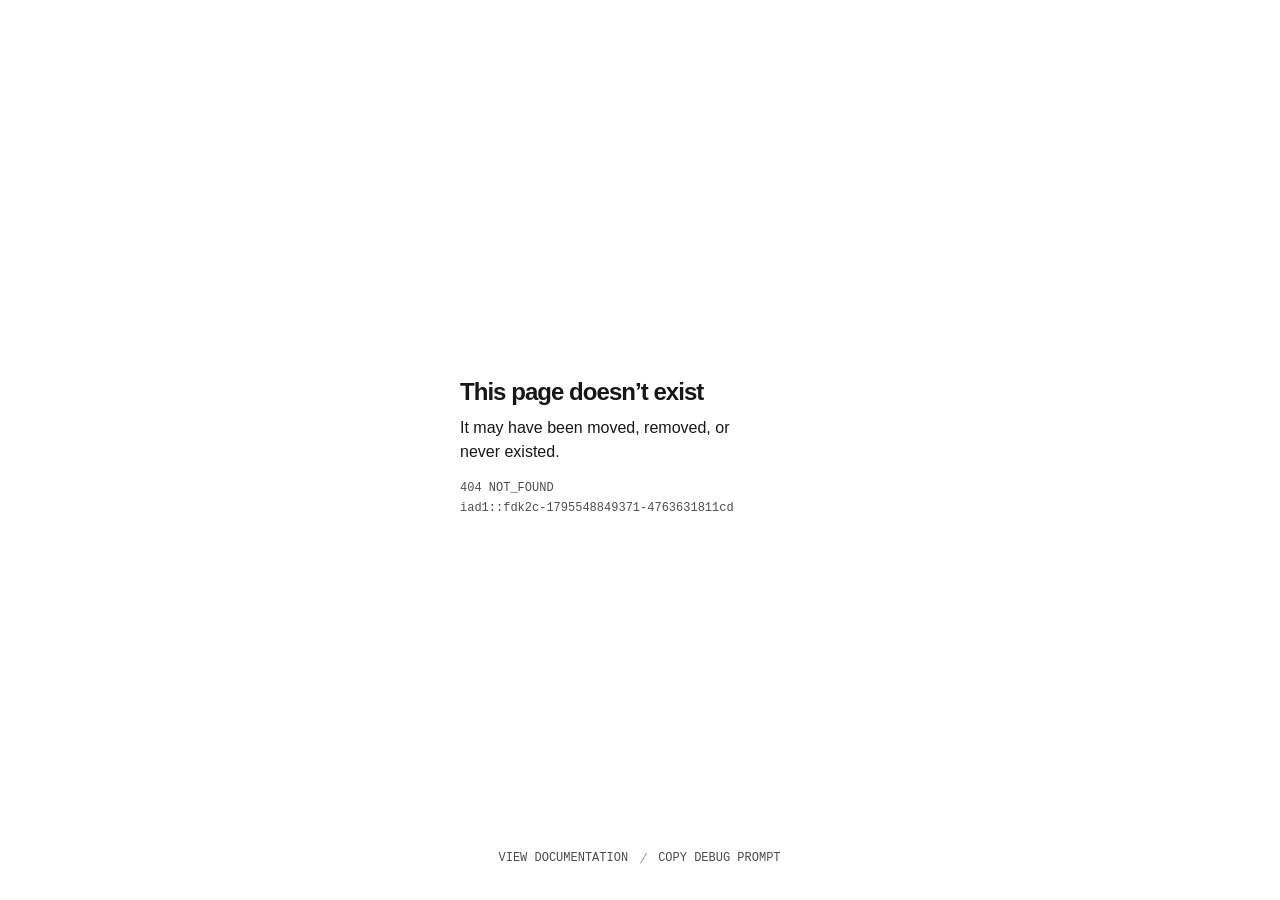
<file: THREE.SceneUtils has been moved to/examples/jsm/utils/SceneUtils.html>
<!doctype html><html lang=en><meta charset=utf-8><meta name=viewport content="width=device-width,initial-scale=1"><meta name=theme-color content=#0a0a0a media="(prefers-color-scheme: dark)"><meta name=theme-color content=#ffffff media="(prefers-color-scheme: light)"><title>404: NOT_FOUND</title><style>:root{color-scheme:dark;--content-width: 283px;--content-max-width: 360px;--background: #0a0a0a;--foreground: #ededed;--copy: #ffffff;--secondary: #a0a0a0;--button-background: #ededed;--button-background-hover: #d8d8d8;--button-foreground: #0a0a0a;--divider: #878787;--focus: #0070f3}@media(prefers-color-scheme:light){:root{color-scheme:light;--background: #ffffff;--foreground: #171717;--copy: #171717;--secondary: #4d4d4d;--button-background: #171717;--button-background-hover: #333333;--button-foreground: #ffffff;--divider: #a8a8a8}}*,*::before,*::after{box-sizing:border-box}html,body{min-height:100%}body{margin:0;background:var(--background);color:var(--foreground);font-family:geist,-apple-system,BlinkMacSystemFont,segoe ui,helvetica neue,Arial,sans-serif;font-synthesis:none;-webkit-font-smoothing:antialiased;text-rendering:optimizeLegibility}main{display:grid;min-height:100vh;min-height:100svh;place-items:center;padding:32px}.error-page{width:fit-content;min-width:min(var(--content-width),100%);max-width:min(var(--content-max-width),calc(100vw - 64px));transform:translateY(-4px)}h1,p{margin:0}h1{color:var(--foreground);font-size:24px;font-weight:600;letter-spacing:-.96px;line-height:32px;overflow-wrap:anywhere;text-wrap:pretty}.description{width:100%;margin-top:8px;color:var(--copy);font-size:16px;font-weight:400;line-height:24px;overflow-wrap:anywhere;text-wrap:pretty}.primary-action{appearance:none;display:inline-flex;align-items:center;justify-content:center;min-width:0;height:32px;margin-top:24px;padding:0 12px;border:0;border-radius:6px;background:var(--button-background);color:var(--button-foreground);cursor:pointer;font:inherit;font-size:14px;font-weight:500;line-height:20px;text-decoration:none;transition:background-color 150ms ease,transform 150ms ease;user-select:none}.primary-action[hidden]{display:none}.primary-action[hidden]~.metadata{margin-top:16px}.primary-action:hover{background:var(--button-background-hover)}.primary-action:active{transform:scale(0.98)}.primary-action:focus-visible,.secondary-action:focus-visible{border-radius:6px;outline:2px solid var(--focus);outline-offset:2px}.secondary-actions{position:fixed;bottom:calc(34px + env(safe-area-inset-bottom));left:50%;z-index:1;display:flex;align-items:center;gap:12px;width:var(--content-width);max-width:calc(100vw - 64px);transform:translateX(-50%)}.secondary-action{appearance:none;position:relative;display:flex;align-items:center;justify-content:center;padding:0;border:0;background:0 0;color:var(--secondary);cursor:pointer;font-family:geist mono,sfmono-regular,Consolas,liberation mono,Menlo,monospace;font-size:12px;font-weight:400;letter-spacing:0;line-height:16px;text-decoration:none;text-transform:uppercase;transition:color 150ms ease;user-select:none;white-space:nowrap}.secondary-action::before{position:absolute;inset:-4px 0;content:""}.secondary-action:hover{color:var(--foreground)}.copy-confirmation-icon{position:absolute;top:2px;left:calc(100% + 8px);display:block;width:12px;height:12px;color:var(--secondary);opacity:0;pointer-events:none}.copy-debug-prompt[data-copied] .copy-confirmation-icon{opacity:1}.copy-status{position:absolute;width:1px;height:1px;padding:0;margin:-1px;overflow:hidden;clip:rect(0,0,0,0);white-space:nowrap;border:0}.secondary-action-separator{display:block;flex:none;width:6px;height:10.392px;color:var(--divider);overflow:visible}.metadata{display:flex;flex-direction:column;gap:4px;width:100%;margin-top:23px;color:var(--secondary);font-family:geist mono,sfmono-regular,Consolas,liberation mono,Menlo,monospace;font-size:12px;font-weight:400;letter-spacing:0;line-height:16px;overflow-wrap:anywhere}.metadata-status{text-transform:uppercase}.error-page:not(:has(.primary-action)) .metadata{margin-top:8px}@media(max-width:500px){main{padding:24px}.error-page{max-width:min(var(--content-max-width),calc(100vw - 48px))}.secondary-actions{bottom:calc(24px + env(safe-area-inset-bottom));max-width:calc(100vw - 48px)}.secondary-actions-with-logs{flex-direction:column;align-items:flex-start;gap:8px}.secondary-actions-with-logs .secondary-action-separator{display:none}}@media(prefers-reduced-motion:reduce){.primary-action,.secondary-action{transition:none}}</style><main><section class=error-page aria-labelledby=error-title><h1 id=error-title>This page doesn’t exist</h1><p class=description>It may have been moved, removed, or never existed.</p><button id=go-back-button class=primary-action type=button hidden onclick=history.back()>Go back</button>
<script>if(window.navigation&&window.navigation.canGoBack){document.getElementById('go-back-button').hidden=false}</script><div class=metadata aria-label="HTTP status, error code, and request ID"><p class=metadata-status>404 NOT_FOUND<p>iad1::fdk2c-1795548849371-4763631811cd</div></section></main><div class="secondary-actions" aria-label="Documentation, logs, and debugging actions"><a href="https://vercel.com/docs/errors/not_found" class="secondary-action view-documentation" target=_blank rel=noopener aria-label="View NOT_FOUND documentation"><span>View Documentation</span></a><svg class="secondary-action-separator" viewBox="0 0 6 10.3923" fill="none" aria-hidden="true" focusable="false"
      ><path d="M0 10.3923 6 0z" stroke="currentcolor" /></svg>
<button class="secondary-action copy-debug-prompt" type=button data-prompt="Debug this error

404 NOT_FOUND

Request ID: iad1::fdk2c-1795548849371-4763631811cd
URL: {url}
User agent: Mozilla&#47;5.0 (compatible; HTTrack&#47;3.x; +https:&#47;&#47;www.httrack.com&#47;)
Docs for this error code: https:&#47;&#47;vercel.com&#47;docs&#47;errors&#47;not_found" data-error-code="NOT_FOUND" data-default-label="Copy NOT_FOUND debugging instructions to clipboard" aria-label="Copy NOT_FOUND debugging instructions to clipboard" onclick=copyDebugPrompt(this) onblur=resetCopyFeedback(this)>
<span>Copy Debug Prompt</span><svg class="copy-confirmation-icon" width="12" height="12" viewBox="0 0 12 12" fill="none" xmlns="http://www.w3.org/2000/svg" aria-hidden="true" focusable="false"
        ><path d="M11.6699 3.00049 11.2715 3.39795 4.67676 9.99268C4.16434 10.505 3.33387 10.5048 2.82129 9.99268L.726562 7.89795.328125 7.50049 1.12402 6.70459 1.52148 7.10303 3.61621 9.19775C3.68945 9.2705 3.80876 9.27077 3.88184 9.19775L10.4766 2.60303 10.874 2.20459 11.6699 3.00049z" fill="currentcolor"
          /></svg></button>
<span class=copy-status role=status aria-live=polite></span></div><script>function resetCopyFeedback(button){clearTimeout(button.copyConfirmationTimeout)
delete button.dataset.copied
if(button.dataset.defaultLabel){button.setAttribute('aria-label',button.dataset.defaultLabel)}else{button.removeAttribute('aria-label')}
var status=button.parentNode.querySelector('.copy-status')
if(status)status.textContent=''}
function showCopyFeedback(button,copied){resetCopyFeedback(button)
if(copied)button.dataset.copied=''
var message=copied?'Copied '+button.dataset.errorCode+' debugging instructions to clipboard':'Unable to copy '+button.dataset.errorCode+' debugging instructions'
button.setAttribute('aria-label',message)
var status=button.parentNode.querySelector('.copy-status')
if(status)status.textContent=message
button.copyConfirmationTimeout=setTimeout(function(){resetCopyFeedback(button)},1300)}
function copyDebugPrompt(button){var onFailure=function(){showCopyFeedback(button,false)}
try{if(!navigator.clipboard||typeof navigator.clipboard.writeText!=='function'){onFailure()
return}
var prompt=button.dataset.prompt.split('{url}').join(window.location.href)
navigator.clipboard.writeText(prompt).then(function(){showCopyFeedback(button,true)},onFailure)}catch(_error){onFailure()}}</script>
</file>
